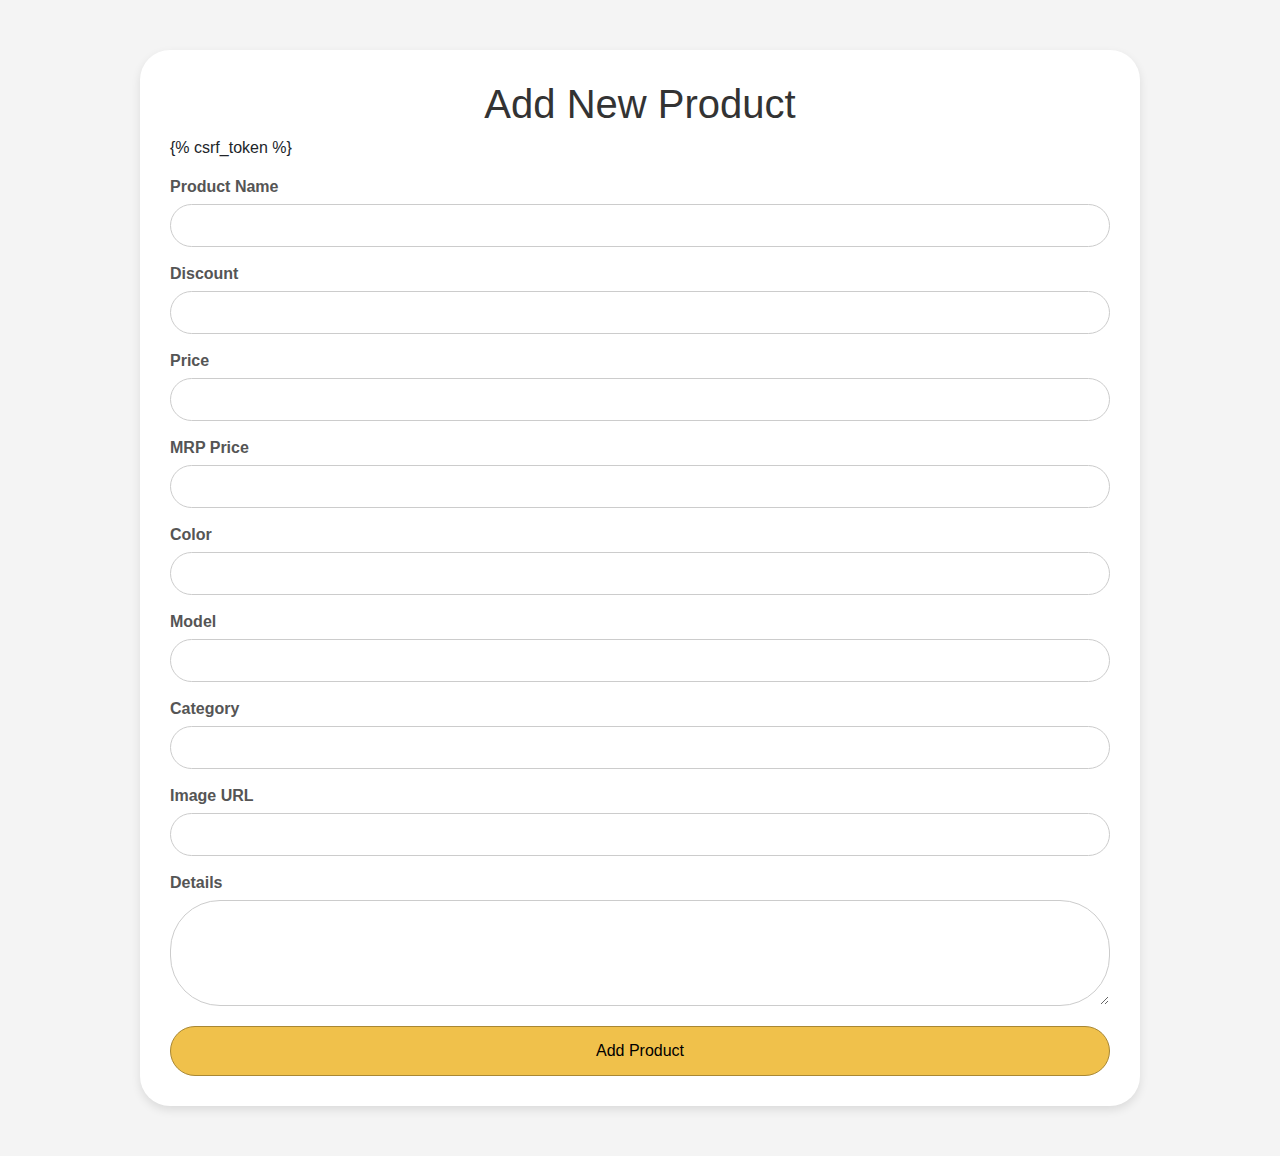
<file: WebsiteEcom1/shop/templates/shop/add_products.html>
<!DOCTYPE html>
<html lang="en">

<head>
    <meta charset="UTF-8">
    <meta name="viewport" content="width=device-width, initial-scale=1.0">
    <title>Add Products</title>
    <link href="https://cdn.jsdelivr.net/npm/bootstrap@5.3.3/dist/css/bootstrap.min.css" rel="stylesheet"
        integrity="sha384-QWTKZyjpPEjISv5WaRU9OFeRpok6YctnYmDr5pNlyT2bRjXh0JMhjY6hW+ALEwIH" crossorigin="anonymous">

    <!-- <link rel="stylesheet" href="../../static/shop/addproducts.css"> -->
    <style>
        body {
            margin: 0;
            padding: 0;
            background: #f4f4f4;
            font-family: Arial, sans-serif;
        }

        .form-container {
            max-width: 1000px;
            margin: 50px auto;
            padding: 30px;
            background: #fff;
            border-radius: 30px;
            box-shadow: 0 4px 10px rgba(0, 0, 0, 0.1);
        }

        h1 {
            text-align: center;
            color: #333;
        }

        form {
            display: flex;
            flex-direction: column;
        }

        label {
            margin-top: 15px;
            margin-bottom: 5px;
            color: #555;
            font-weight: bold;
        }

        input[type="text"],
        input[type="number"],
        input[type="url"],
        textarea {
            padding: 10px;
            font-size: 14px;
            border: 1px solid #ccc;
            border-radius: 50px;
        }

        textarea {
            resize: vertical;
        }

        button {
            margin-top: 20px;
            padding: 12px;
            background: #f0c14b;
            border: 1px solid #a88734;
            border-radius: 50px;
            font-size: 16px;
            cursor: pointer;
        }

        button:hover {
            background: #e2b33c;
        }
    </style>
</head>

<body>

    </form>
    <div class="form-container">
        <h1>Add New Product</h1>
        <form action="adddetail" method="POST">
            {% csrf_token %}

            <label for="name">Product Name</label>
            <input type="text" name="txttitle" class="input" required>

            <label for="discount">Discount</label>
            <input type="number" name="txtdiscount" class="input">

            <label for="price">Price</label>
            <input type="number" name="txtpricec" class="input" step="0.01" required>

            <label for="mrp">MRP Price</label>
            <input type="number" name="txtmrpprice" class="input" step="0.01" required>

            <label for="color">Color</label>
            <input type="text" name="txtcolor" class="input">

            <label for="model">Model</label>
            <input type="text" name="txtmodel" class="input" required>

            <label for="Category ">Category</label>
            <input type="text" name="txtcategory" class="input">

            <label for="image_url">Image URL</label>
            <input type="text" name="txtimage" class="input" required>

            <label for="details">Details</label>
            <textarea type="text" name="txtdescription" class="input" rows="4" required></textarea>

            <button type="submit">Add Product</button>
        </form>
    </div>

</body>

</html>
</file>
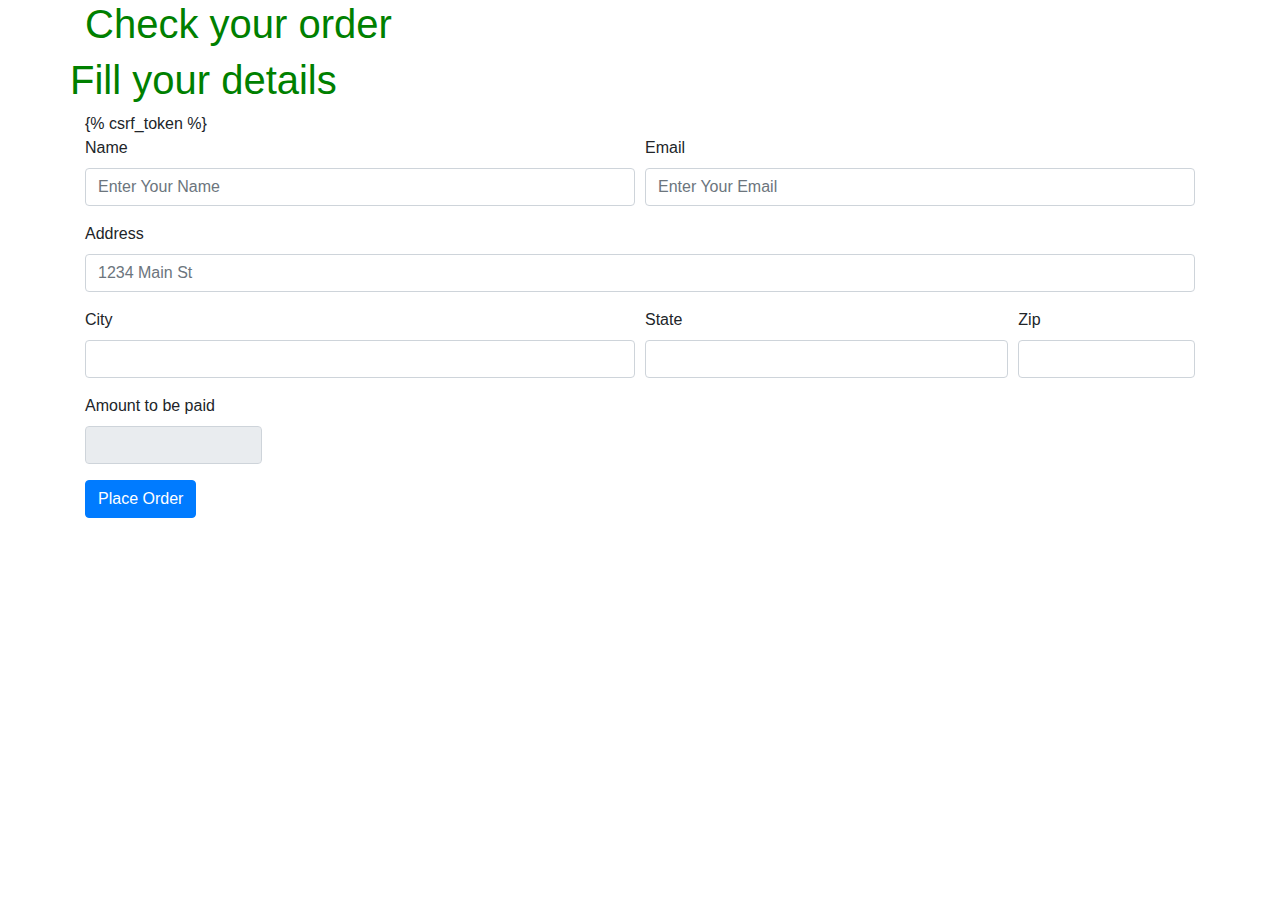
<file: WebsiteEcom1/shop/templates/shop/checkout.html>
<!DOCTYPE html>
<html lang="en">
<head>
    <script src="https://code.jquery.com/jquery-3.4.1.min.js" integrity="sha256-CSXorXvZcTkaix6Yvo6HppcZGetbYMGWSFlBw8HfCJo=" crossorigin="anonymous"></script>
    <meta charset="UTF-8">
    <meta name="viewport" content="width=device-width, initial-scale=1.0">
    <meta http-equiv="X-UA-Compatible" content="ie=edge">
    <link rel="stylesheet" href="https://stackpath.bootstrapcdn.com/bootstrap/4.3.1/css/bootstrap.min.css" integrity="sha384-ggOyR0iXCbMQv3Xipma34MD+dH/1fQ784/j6cY/iJTQUOhcWr7x9JvoRxT2MZw1T" crossorigin="anonymous">
    <title>Checkout</title>
</head>
<body>
<div class="container">
    <div class="row">
        <div class="col-md-12">
            <h1 style="color:green">Check your order</h1>
        </div>
    </div>
    <div class="row">
        <div class="col-md-12">
            <ul class="list-group" id="item_list"></ul>
        </div>
        <div class="row">
            <div class="col-md-12">
                <h1 style="color:green">  Fill your details</h1>
            </div>
        </div>
    </div>
    <div class="row">
        <div class="col-md-12">
            <form method="POST">
                {% csrf_token %}
                <input type="hidden" id="items" name="items">
  <div class="form-row">
    <div class="form-group col-md-6">
      <label for="inputEmail4">Name</label>
      <input id="name" name="name" type="text" class="form-control" id="inputEmail4" placeholder="Enter Your Name">
    </div>
    <div class="form-group col-md-6">
      <label for="inputPassword4">Email</label>
      <input id="email" name="email" type="email" class="form-control" id="inputPassword4" placeholder="Enter Your Email">
    </div>
  </div>
  <div class="form-group">
    <label for="inputAddress">Address</label>
    <input id="address" name="address" type="text" class="form-control" id="inputAddress" placeholder="1234 Main St">
  </div>
  <div class="form-row">
    <div class="form-group col-md-6">
      <label for="inputCity">City</label>
      <input id="city" name="city" type="text" class="form-control" id="inputCity">
    </div>
    <div class="form-group col-md-4">
      <label for="inputState">State</label>
        <input id="state" name="state" type="text" class="form-control" id="inputstate">

    </div>
    <div class="form-group col-md-2">
      <label for="inputZip">Zip</label>
      <input id="zipcode" name="zipcode" type="text" class="form-control" id="inputZip">
    </div>
      <div class="form-group col-md-2">
      <label for="inputZip">Amount to be paid</label>
      <input readonly="" type="text" class="form-control" id="total" name="total">
    </div>
  </div>
  <button type="submit" class="btn btn-primary">Place Order</button>
</form>
        </div>
    </div>
</div>

</body>
<script type="text/javascript">
if(localStorage.getItem('cart')==null){
  var cart ={};
}
else{
  cart = JSON.parse(localStorage.getItem('cart'));
}
let total = 0;
for(item in cart){
  let name = cart[item][1];
  let quantity = cart[item][0];
  let price = cart[item][2];
  total = total + cart[item][2];

  itemString = `  <li class="list-group-item d-flex justify-content-between align-items-center">${quantity} of  ${name}     <span class="badge badge-warning badge-pill">${price}</span></li>`;
  $('#item_list').append(itemString);
}
totalPrice = ` <li class ="list-group-item d-flex justify-content-between align-items-center"><b>Your total</b>
  ${total}</li> `
$('#total').val(total);
$('#item_list').append(totalPrice);
$('#items').val(JSON.stringify(cart));
</script>
</html>
</file>
<file: WebsiteEcom1/shop/static/shop/addproducts.css>
/* div {
    padding-top: 30px;
    border: 4px solid red;
    width: auto;
    height: auto;
    margin: 50px;
    background-color: pink;


} */

/* .input {
    width: 800px;
    height: 50px
} */
</file>
